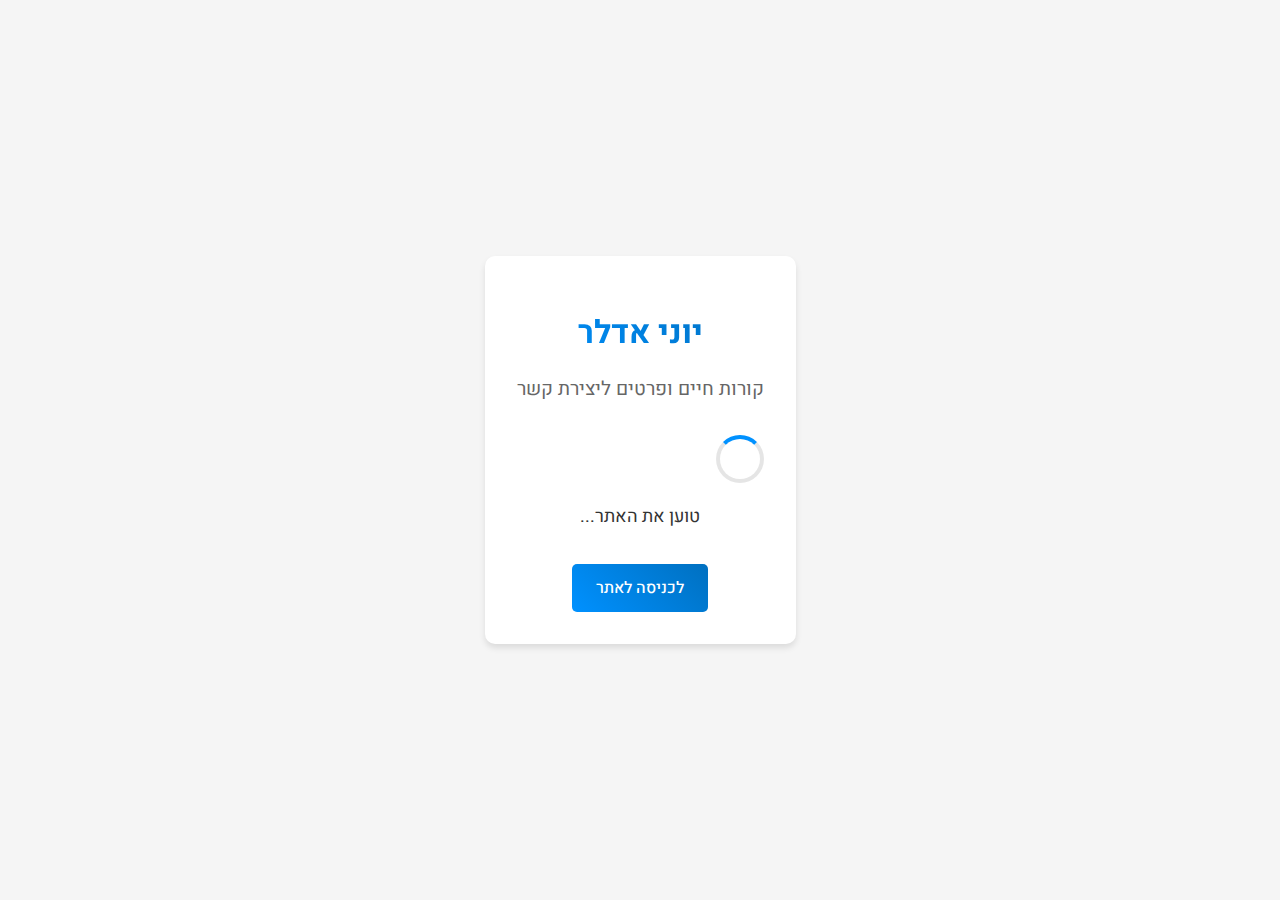
<file: public/index.html>
<!DOCTYPE html>
<html lang="he" dir="rtl">
  <head>
    <meta charset="UTF-8" />
    <meta name="viewport" content="width=device-width, initial-scale=1.0, maximum-scale=1" />
    <title>יוני אדלר | קורות חיים</title>
    <link href="https://fonts.googleapis.com/css2?family=Heebo:wght@300;400;500;600;700&display=swap" rel="stylesheet">
    <meta name="description" content="קורות חיים של יוני אדלר - מידע אישי, ניסיון מקצועי, רקע משפחתי ופרטי קשר" />
    <style>
      body {
        font-family: 'Heebo', sans-serif;
        direction: rtl;
        text-align: center;
        margin: 0;
        padding: 0;
        display: flex;
        justify-content: center;
        align-items: center;
        height: 100vh;
        background-color: #f5f5f5;
      }
      .loader {
        border: 4px solid rgba(0, 0, 0, 0.1);
        border-radius: 50%;
        border-top: 4px solid #0091ff;
        width: 40px;
        height: 40px;
        animation: spin 1s linear infinite;
        margin-bottom: 20px;
      }
      @keyframes spin {
        0% { transform: rotate(0deg); }
        100% { transform: rotate(360deg); }
      }
      .message {
        font-size: 18px;
        color: #333;
      }
      .main-container {
        background-color: white;
        padding: 2rem;
        border-radius: 10px;
        box-shadow: 0 4px 6px rgba(0, 0, 0, 0.1);
        max-width: 90%;
        text-align: center;
      }
      .title {
        font-size: 2rem;
        margin-bottom: 1rem;
        background: linear-gradient(45deg, #0091ff, #0070c0);
        -webkit-background-clip: text;
        -webkit-text-fill-color: transparent;
        background-clip: text;
      }
      .subtitle {
        font-size: 1.2rem;
        color: #666;
        margin-bottom: 2rem;
      }
      .button {
        display: inline-block;
        padding: 0.75rem 1.5rem;
        background: linear-gradient(45deg, #0091ff, #0070c0);
        color: white;
        text-decoration: none;
        border-radius: 5px;
        font-weight: 500;
        transition: all 0.3s ease;
        margin-top: 1rem;
      }
      .button:hover {
        transform: translateY(-3px);
        box-shadow: 0 5px 15px rgba(0, 145, 255, 0.4);
      }
    </style>
  </head>
  <body>
    <div class="main-container">
      <h1 class="title">יוני אדלר</h1>
      <p class="subtitle">קורות חיים ופרטים ליצירת קשר</p>
      <div class="loader"></div>
      <p class="message">טוען את האתר...</p>
      <a href="/" class="button">לכניסה לאתר</a>
    </div>
  </body>
</html>
</file>
